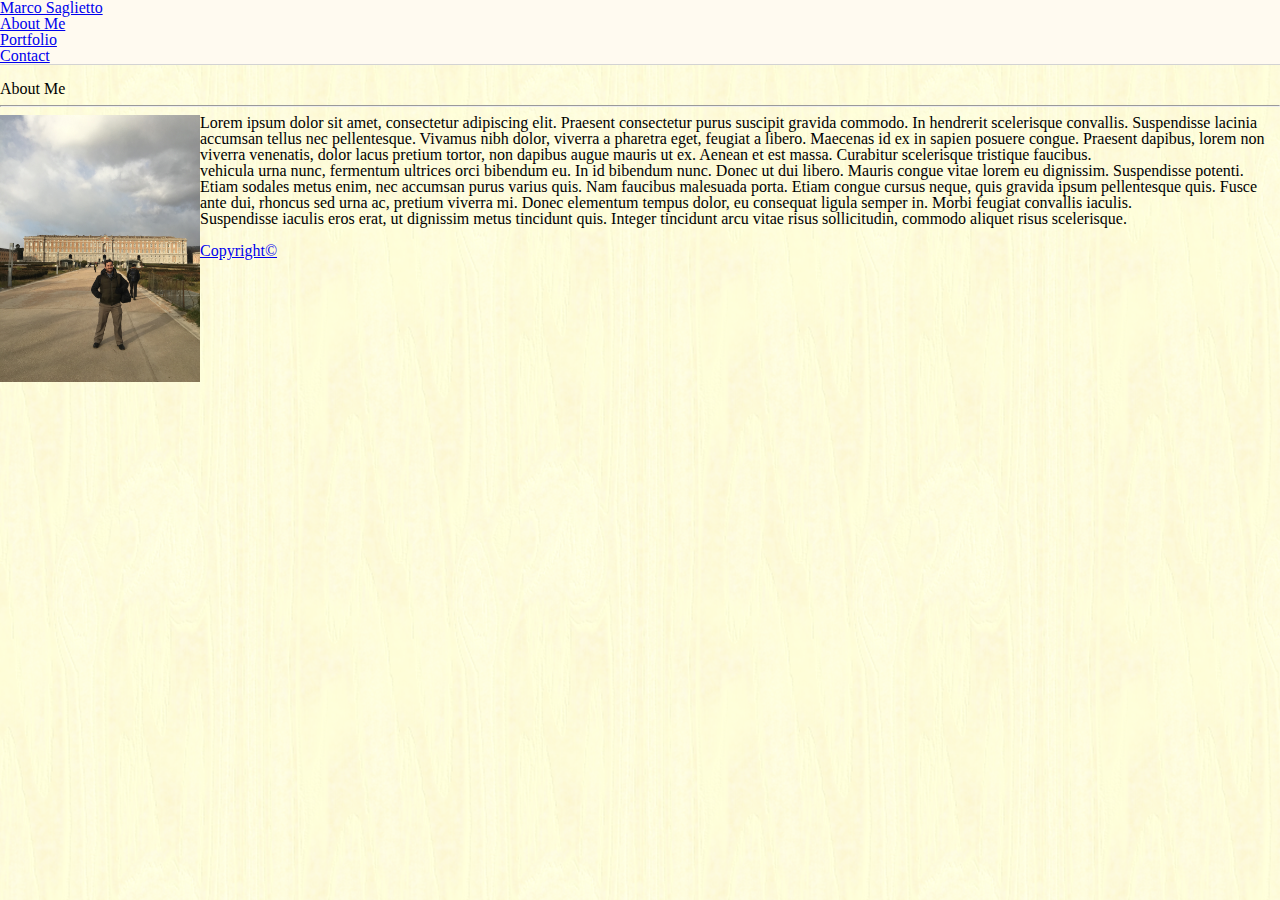
<file: index.html>
<!DOCTYPE html>
<html lang="en">
<head>
    <meta charset="UTF-8">
    <meta name="viewport" content="width=device-width, initial-scale=1.0">
    <meta http-equiv="X-UA-Compatible" content="ie=edge">
    <title>Document</title>
    <link rel="stylesheet" href="assets/reset.css">
    <link rel="stylesheet" href="https://stackpath.bootstrapcdn.com/bootstrap/4.1.1/css/bootstrap.min.css" integrity="sha384-WskhaSGFgHYWDcbwN70/dfYBj47jz9qbsMId/iRN3ewGhXQFZCSftd1LZCfmhktB" crossorigin="anonymous">
    <link rel="stylesheet" href="assets/style.css">
</head>
<body>
    <header>
    <nav class="navbar sticky-top navbar-light bg-light">
        <a class="navbar-brand" href="index.html">Marco Saglietto</a>
        <ul class="nav justify-content-end">
            <li class="nav-item">
                <a class="nav-link active" href="index.html">About Me</a>
            </li>
            <li class="nav-item">
                <a class="nav-link" href="portfolio.html">Portfolio</a>
            </li>
            <li class="nav-item">
                <a class="nav-link" href="contact.html">Contact</a>
            </li>
        </ul>
    </header>
    <br>
    </nav>
    <section class="container">
        <div class="row">
            <div class="col-2">
            </div>
            <div class="col-8">
                <div class="jumbotron">
                    <h2 class="display-4">About Me</h2>
                    <hr class="my-4">
                    <img src="assets/images/IMG_1594.JPG" class="container mainpic">                    
                    <p>Lorem ipsum dolor sit amet, consectetur adipiscing elit. Praesent consectetur purus suscipit gravida commodo. In hendrerit scelerisque convallis. Suspendisse lacinia accumsan tellus nec pellentesque. Vivamus nibh dolor, viverra a pharetra eget, feugiat a libero. Maecenas id ex in sapien posuere congue. Praesent dapibus, lorem non viverra venenatis, dolor lacus pretium tortor, non dapibus augue mauris ut ex. Aenean et est massa. Curabitur scelerisque tristique faucibus.<br> vehicula urna nunc, fermentum ultrices orci bibendum eu. In id bibendum nunc. Donec ut dui libero. Mauris congue vitae lorem eu dignissim. Suspendisse potenti. Etiam sodales metus enim, nec accumsan purus varius quis. Nam faucibus malesuada porta. Etiam congue cursus neque, quis gravida ipsum pellentesque quis. Fusce ante dui, rhoncus sed urna ac, pretium viverra mi. Donec elementum tempus dolor, eu consequat ligula semper in. Morbi feugiat convallis iaculis.<br>Suspendisse iaculis eros erat, ut dignissim metus tincidunt quis. Integer tincidunt arcu vitae risus sollicitudin, commodo aliquet risus scelerisque.</p>
                </div>
            </div>
            <div class="col-2">
            </div>
        </div>
    </section>
    <br>
    <footer>
        <nav class="navbar fixed-bottom navbar-light bg-light">
            <a class="navbar-brand" href="#">Copyright&#169;</a>
        </nav>
    </footer>
</body>
<script src="https://code.jquery.com/jquery-3.3.1.slim.min.js" integrity="sha384-q8i/X+965DzO0rT7abK41JStQIAqVgRVzpbzo5smXKp4YfRvH+8abtTE1Pi6jizo" crossorigin="anonymous"></script>
<script src="https://cdnjs.cloudflare.com/ajax/libs/popper.js/1.14.3/umd/popper.min.js" integrity="sha384-ZMP7rVo3mIykV+2+9J3UJ46jBk0WLaUAdn689aCwoqbBJiSnjAK/l8WvCWPIPm49" crossorigin="anonymous"></script>
<script src="https://stackpath.bootstrapcdn.com/bootstrap/4.1.1/js/bootstrap.min.js" integrity="sha384-smHYKdLADwkXOn1EmN1qk/HfnUcbVRZyYmZ4qpPea6sjB/pTJ0euyQp0Mk8ck+5T" crossorigin="anonymous"></script>
</html>
</file>
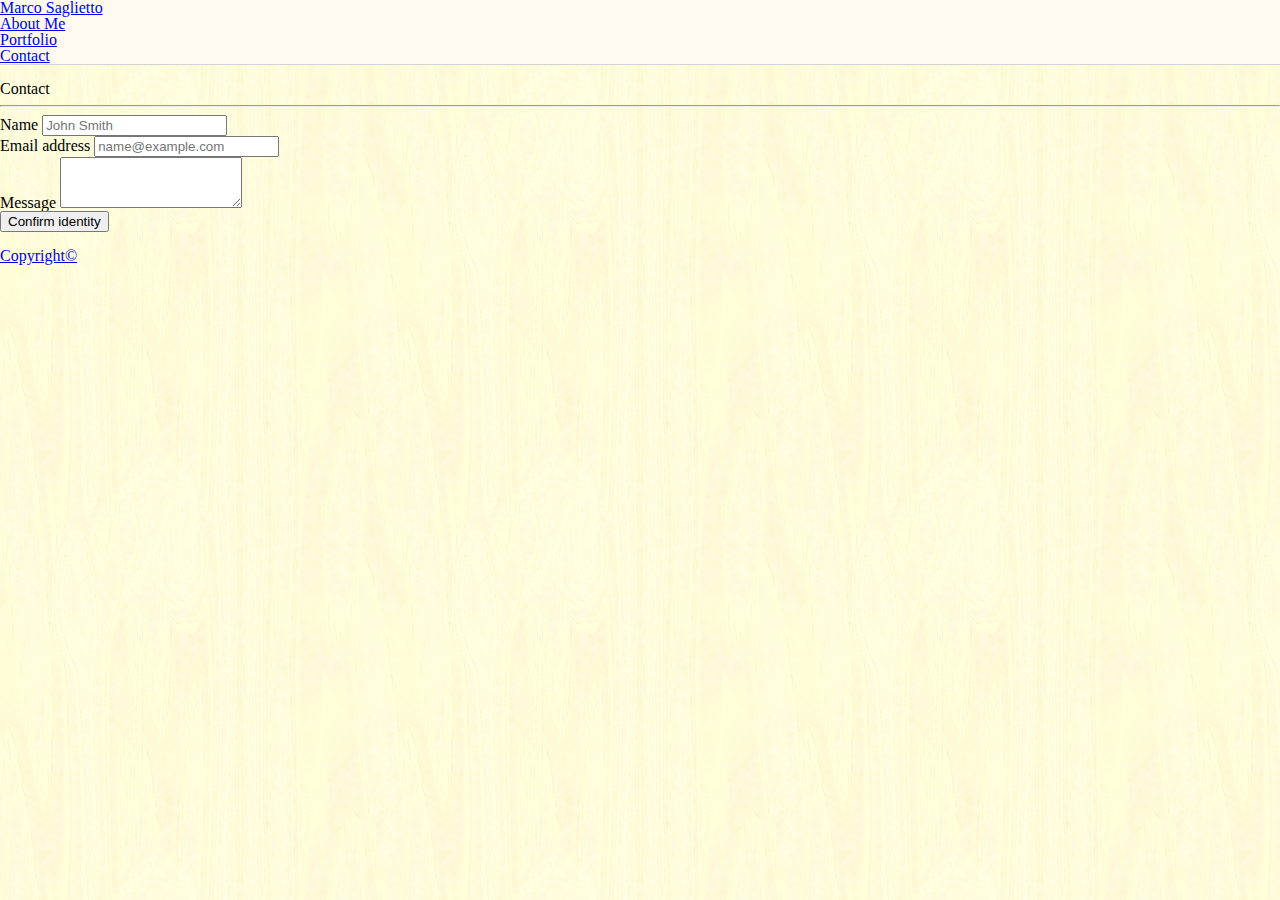
<file: contact.html>
<!DOCTYPE html>
<html lang="en">
<head>
    <meta charset="UTF-8">
    <meta name="viewport" content="width=device-width, initial-scale=1.0">
    <meta http-equiv="X-UA-Compatible" content="ie=edge">
    <title>Document</title>
    <link rel="stylesheet" href="assets/reset.css">
    <link rel="stylesheet" href="https://stackpath.bootstrapcdn.com/bootstrap/4.1.1/css/bootstrap.min.css" integrity="sha384-WskhaSGFgHYWDcbwN70/dfYBj47jz9qbsMId/iRN3ewGhXQFZCSftd1LZCfmhktB" crossorigin="anonymous">
    <link rel="stylesheet" href="assets/style.css">
</head>
<body>
    <header>
    <nav class="navbar sticky-top navbar-light bg-light">
        <a class="navbar-brand" href="index.html">Marco Saglietto</a>
        <ul class="nav justify-content-end">
            <li class="nav-item">
                <a class="nav-link" href="index.html">About Me</a>
            </li>
            <li class="nav-item">
                <a class="nav-link" href="portfolio.html">Portfolio</a>
            </li>
            <li class="nav-item">
                <a class="nav-link active" href="contact.html">Contact</a>
            </li>
        </ul>
    </header>
    <br>
    </nav>
    <section class="container">
        <div class="row">
            <div class="col-2">
            </div>
            <div class="col-8">
                <div class="jumbotron">
                    <h2 class="display-4">Contact</h2>
                    <hr class="my-4">
                    <form>
                        <div class="form-group">
                            <label for="exampleFormControlInput1">Name</label>
                            <input type="Name" class="form-control" id="exampleFormControlInput1" placeholder="John Smith">
                        </div>
                        <div class="form-group">
                            <label for="exampleFormControlInput1">Email address</label>                                <input type="email" class="form-control" id="exampleFormControlInput1" placeholder="name@example.com">
                        </div>
                        <div class="form-group">
                            <label for="exampleFormControlTextarea1">Message</label>
                            <textarea class="form-control" id="exampleFormControlTextarea1" rows="3"></textarea>
                        </div>
                        <button type="submit" class="btn btn-primary mb-2">Confirm identity</button>
                    </form>
                </div>
            </div>
            <div class="col-2">
            </div>
        </div>
    </section>
    <br>
    <footer>
        <nav class="navbar fixed-bottom navbar-light bg-light">
            <a class="navbar-brand" href="#">Copyright&#169;</a>
        </nav>
    </footer>
</body>
<script src="https://code.jquery.com/jquery-3.3.1.slim.min.js" integrity="sha384-q8i/X+965DzO0rT7abK41JStQIAqVgRVzpbzo5smXKp4YfRvH+8abtTE1Pi6jizo" crossorigin="anonymous"></script>
<script src="https://cdnjs.cloudflare.com/ajax/libs/popper.js/1.14.3/umd/popper.min.js" integrity="sha384-ZMP7rVo3mIykV+2+9J3UJ46jBk0WLaUAdn689aCwoqbBJiSnjAK/l8WvCWPIPm49" crossorigin="anonymous"></script>
<script src="https://stackpath.bootstrapcdn.com/bootstrap/4.1.1/js/bootstrap.min.js" integrity="sha384-smHYKdLADwkXOn1EmN1qk/HfnUcbVRZyYmZ4qpPea6sjB/pTJ0euyQp0Mk8ck+5T" crossorigin="anonymous"></script>
</html>
</file>
<file: assets/style.css>
header {
    border-bottom: lightgray;
    border-style: solid;
    border-bottom-width: 1px;
    background-color: floralwhite;
}

.customnavbar {
    background-color: #4aaaa5;
    color: floralwhite;
    font-size: 32px;
    height: 40px;
    width: 220px;
}

.mainpic {
    display: inline-block;
    float: left;
    max-width: 200px;
}

body {
    background-image: url(images/light-veneer.png)
}

.image-box {
    width: 200px;
    height: 200px;
    background: green;
    position: relative;
    display: inline-block;
    margin-left: 30px;
    margin-bottom: 30px;
}

.imagebanner {
    color: floralwhite;
    display: inline-block;
    font-size: 18px;
    background-color: #4aaaa5;
    text-align: center;
    width: 100%;
    height: 25%;
    top: 60%;
    position: absolute;
}

.pics {
    width: 100%;
    height: 100%;
}
</file>
